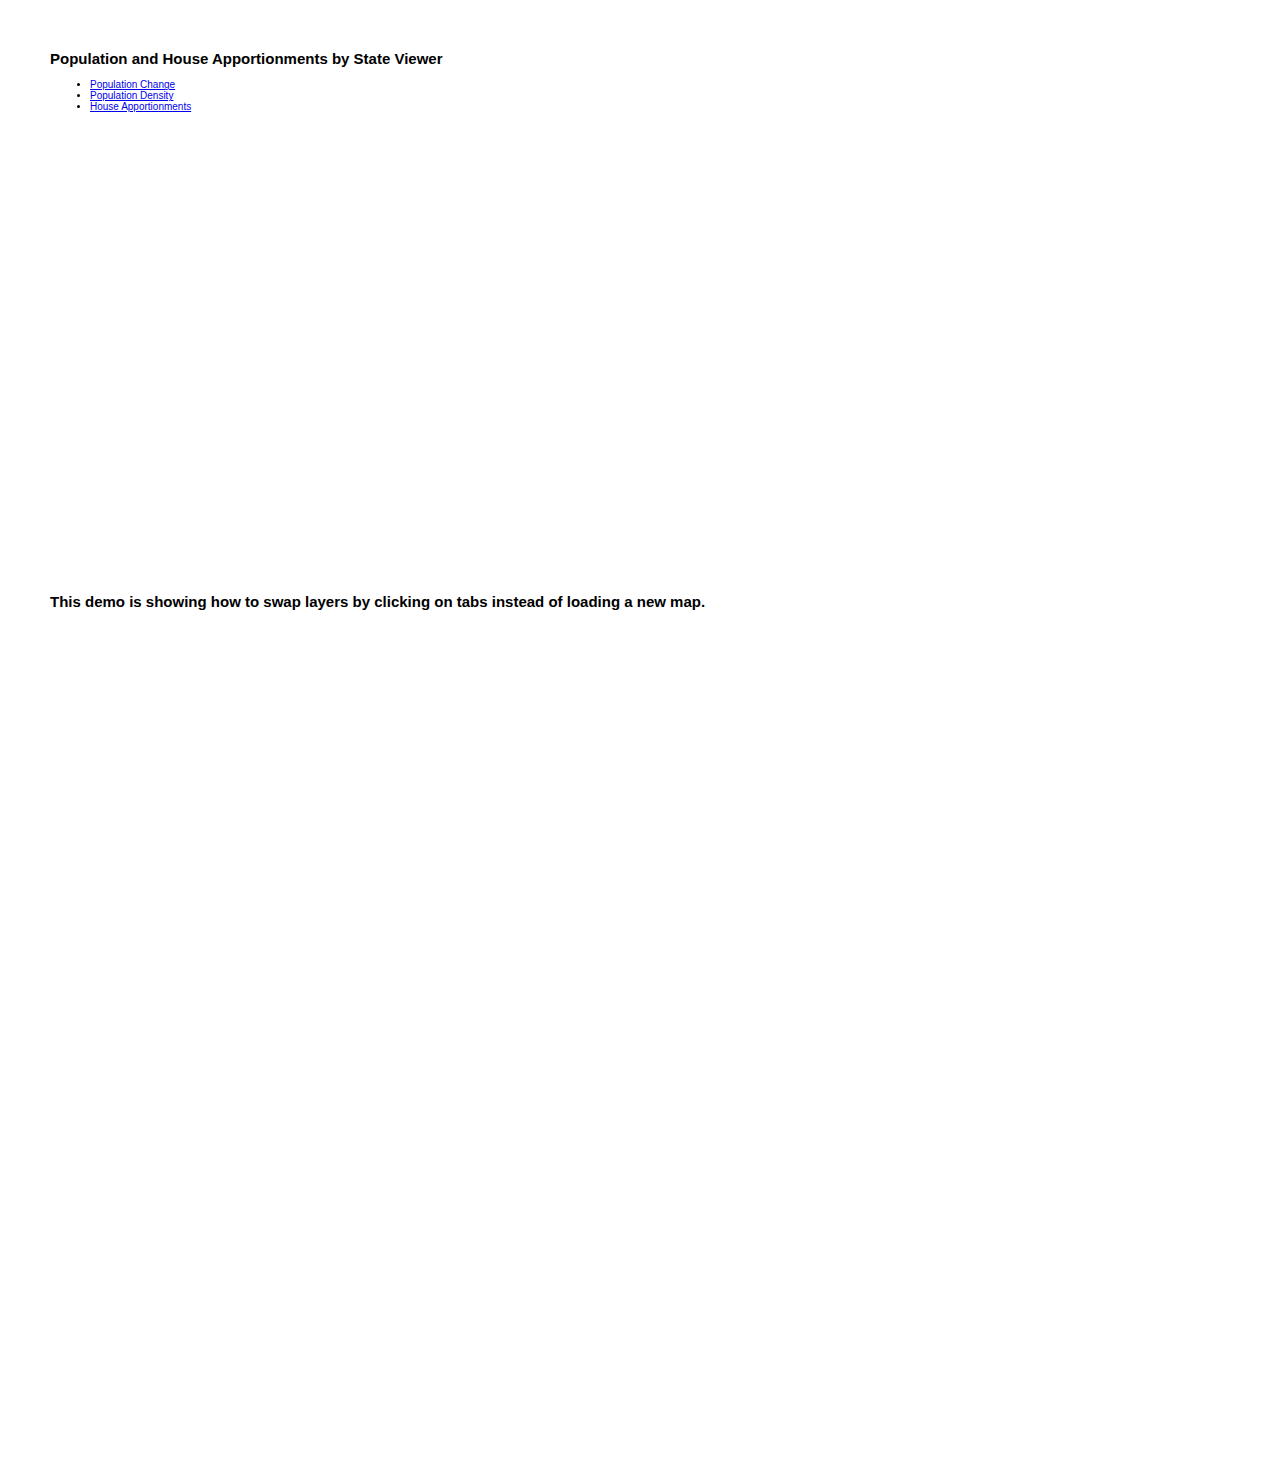
<file: index.html>
<!DOCTYPE html>
<html>
	<head>
		<meta http-equiv="Content-Type" content="text/html; charset=iso-8859-1" />
		<title>Population and House Apportionments by State Viewer</title>
		
			<script type="text/javascript" charset="utf-8" src="http://geocommons.com/javascripts/f1.api.js"></script>
		<link type="text/css" href="css/eggplant/jquery-ui-1.7.3.custom.css" rel="stylesheet" />	
		<script type="text/javascript" src="js/jquery-1.3.2.min.js"></script>
		<script type="text/javascript" src="js/jquery-ui-1.7.3.custom.min.js"></script>
		<script type="text/javascript">
			geocommons_map = new F1.Maker.Map({map_id: "47252", dom_id: "geocommons_map_0"});
			choropleth_styles = [
			{"icon": {"opacity": 0.75, "size": 1, "symbol": "propCircle", "propSize": null, "dropShadow": true, "gradSize": null, "lineStyle": "normal", "color": 14343142}, "type": "CHOROPLETH", "fill": {"opacity": 0.75, "classificationType": "St Dev", "selectedAttribute": "2010_population", "categories": 5, "range": [-0.6, 35.1357], "color": 14343142, "colors": [14343142, 11580379, 7505585, 4481915, 2966850], "classificationNumClasses": 6}},
			{"icon": {"opacity": 0.75, "size": 1, "symbol": "propCircle", "propSize": null, "dropShadow": true, "gradSize": null, "lineStyle": "normal", "color": 15725567}, "type": "CHOROPLETH", "stroke": {"alpha": 1, "weight": 1, "color": 15725567}, "fill": {"opacity": 0.75, "classificationType": "St Dev", "selectedAttribute": "2010_density", "categories": 5, "range": [-0.3, 120.5207], "color": 15725567, "classificationBreaks": [-0.3, 16.5787, 44.9301, 73.2816, 101.633, 120.6416], "colors": [15725567, 12441575, 7057110, 3244733, 545180]}},
			{"icon": {"opacity": 0.75, "size": 1, "symbol": "propCircle", "propSize": null, "dropShadow": true, "gradSize": null, "lineStyle": "normal", "color": 16704985}, "type": "CHOROPLETH", "stroke": {"alpha": 1, "weight": 1, "color": 16704985}, "fill": {"opacity": 0.75, "classificationType": "St Dev", "selectedAttribute": "2010_reps", "categories": 5, "range": [0, 43.043], "color": 16704985, "classificationBreaks": [0, 5, 14, 22, 31, 43.0861], "colors": [16704985, 16559761, 16476746, 14560550, 10817301]}},

		];	
			layer_id = [81620,81621,81619]
			$(function(){
	
				// Tabs
				$('#tabs').tabs({
					select: function(event,ui){
							geocommons_map.removeLayer(0);
							geocommons_map.addLayer({
								source: "finder:" + layer_id[ui.index],
								styles: choropleth_styles[ui.index]
							});			   
					}
					
				});
				
			
				
				//hover states on the static widgets
				$('#dialog_link, ul#icons li').hover(
					function() { $(this).addClass('ui-state-hover'); }, 
					function() { $(this).removeClass('ui-state-hover'); }
				);
				
				
			});
		</script>
		<style type="text/css">
			body{ font: 62.5% "Trebuchet MS", sans-serif; margin: 50px;}
			#dialog_link {padding: .4em 1em .4em 20px;text-decoration: none;position: relative;}
			#dialog_link span.ui-icon {margin: 0 5px 0 0;position: absolute;left: .2em;top: 50%;margin-top: -8px;}
			ul#icons {margin: 0; padding: 0;}
			ul#icons li {margin: 2px; position: relative; padding: 4px 0; cursor: pointer; float: left;  list-style: none;}
			ul#icons span.ui-icon {float: left; margin: 0 4px;}
			#geocommons_map_0 {width: 100%; height: 450px;}
			#geocommons_map_1 {width: 100%; height: 450px;}
			#geocommons_map_2 {width: 100%; height: 450px;}
			#tabs {height:490px;}
		</style>	
	</head>
	<body>
		<h2>Population and House Apportionments by State Viewer</h2>
		<div id="tabs" class="full_tabs">
			<ul>
				<li><a href="#tabs-0">Population Change</a></li>
				<li><a href="#tabs-1">Population Density</a></li>
				<li><a href="#tabs-2">House Apportionments</a></li>
			</ul>
			<div id="tabss-0"><div class="geocommons_map" id="geocommons_map_0"></div></div>
			<div id="tabs-1"><div class="geocommons_map" id="geocommons_map_1"></div></div>
			<div id="tabs-2"><div class="geocommons_map" id="geocommons_map_2"></div></div>
		</div>
		</div>
	<br/>	
	
	<h2>This demo is showing how to swap layers by clicking on tabs instead of loading a new map.</h2>
	
	

	
				
		
	
	
	</body>
</html>
</file>
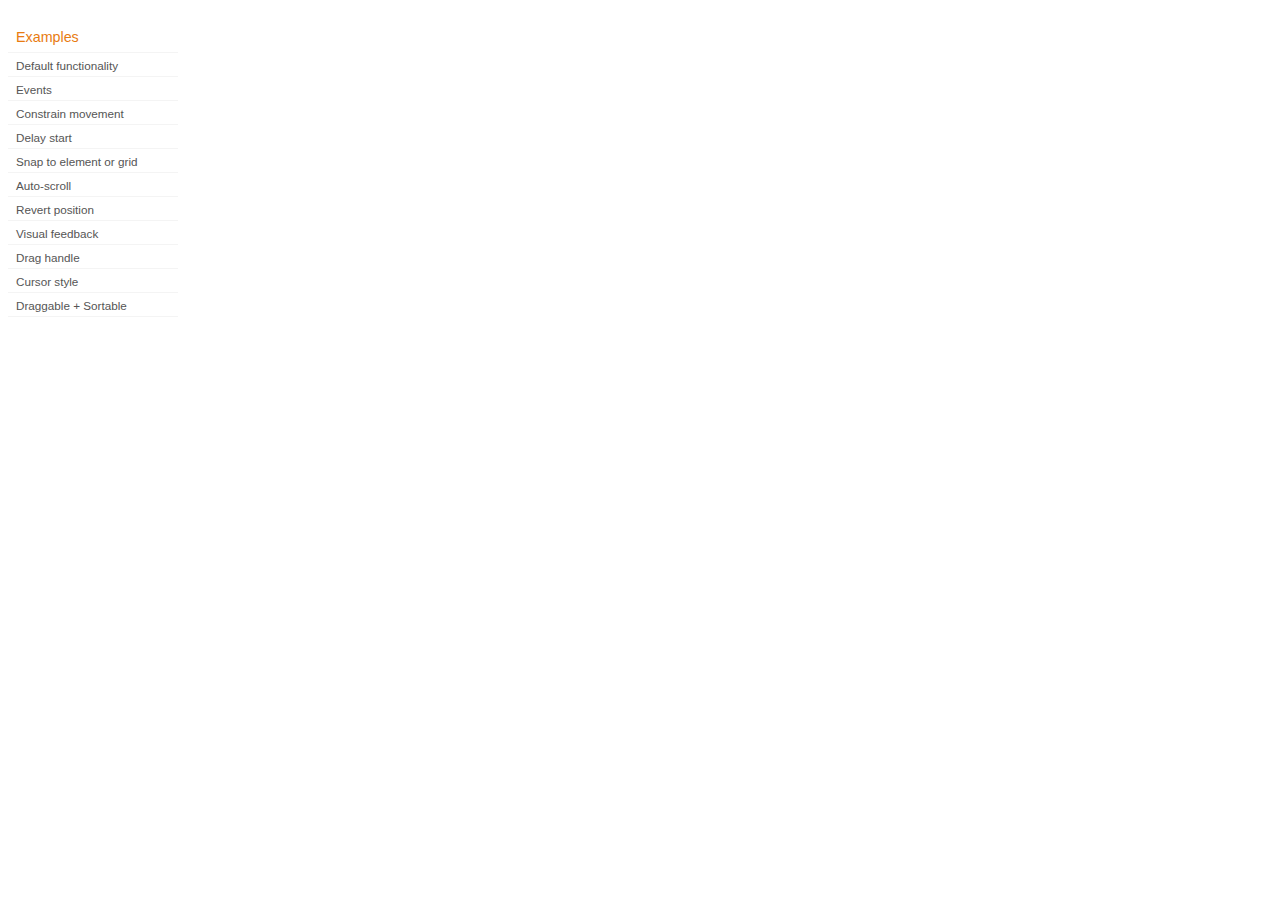
<file: development-bundle/demos/draggable/index.html>
<!doctype html>
<html lang="en">
<head>
	<title>jQuery UI Draggable Demos</title>
	<link type="text/css" href="../demos.css" rel="stylesheet" />
</head>
<body>

<div class="demos-nav">
	<h4>Examples</h4>
	<ul>
		<li class="demo-config-on"><a href="default.html">Default functionality</a></li>
		<li><a href="events.html">Events</a></li>
		<li><a href="constrain-movement.html">Constrain movement</a></li>
		<li><a href="delay-start.html">Delay start</a></li>
		<li><a href="snap-to.html">Snap to element or&#160;grid</a></li>
		<li><a href="scroll.html">Auto-scroll</a></li>
		<li><a href="revert.html">Revert position</a></li>
		<li><a href="visual-feedback.html">Visual feedback</a></li>
		<li><a href="handle.html">Drag handle</a></li>
		<li><a href="cursor-style.html">Cursor style</a></li>
		<li><a href="sortable.html">Draggable + Sortable</a></li>
	</ul>
</div>

</body>
</html>
</file>
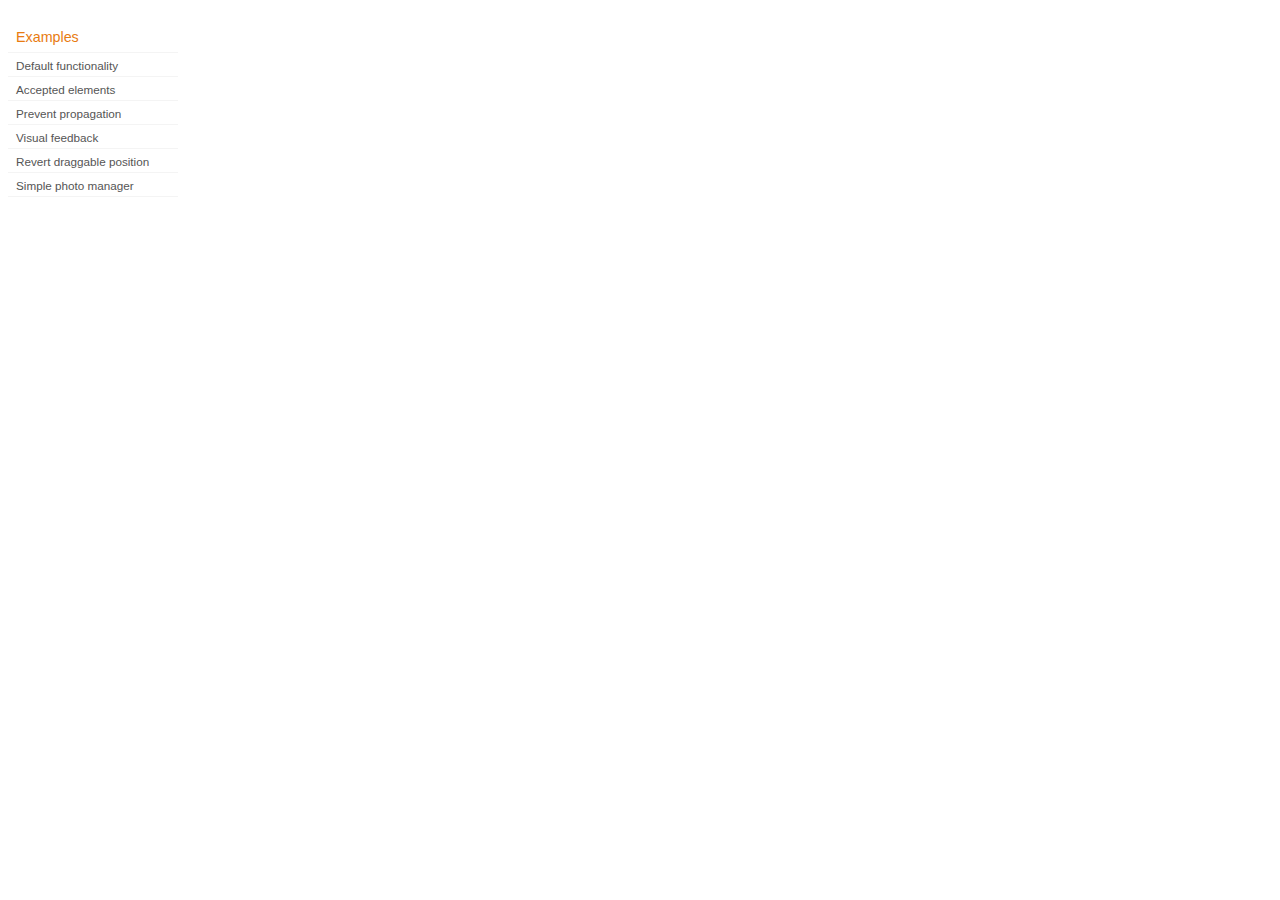
<file: development-bundle/demos/droppable/index.html>
<!doctype html>
<html lang="en">
<head>
	<title>jQuery UI Droppable Demos</title>
	<link type="text/css" href="../demos.css" rel="stylesheet" />
</head>
<body>

<div class="demos-nav">
	<h4>Examples</h4>
	<ul>
		<li class="demo-config-on"><a href="default.html">Default functionality</a></li>
		<li><a href="accepted-elements.html">Accepted elements</a></li>
		<li><a href="propagation.html">Prevent propagation</a></li>
		<li><a href="visual-feedback.html">Visual feedback</a></li>
		<li><a href="revert.html">Revert draggable position</a></li>
		<li><a href="photo-manager.html">Simple photo manager</a></li>
	</ul>
</div>

</body>
</html>
</file>
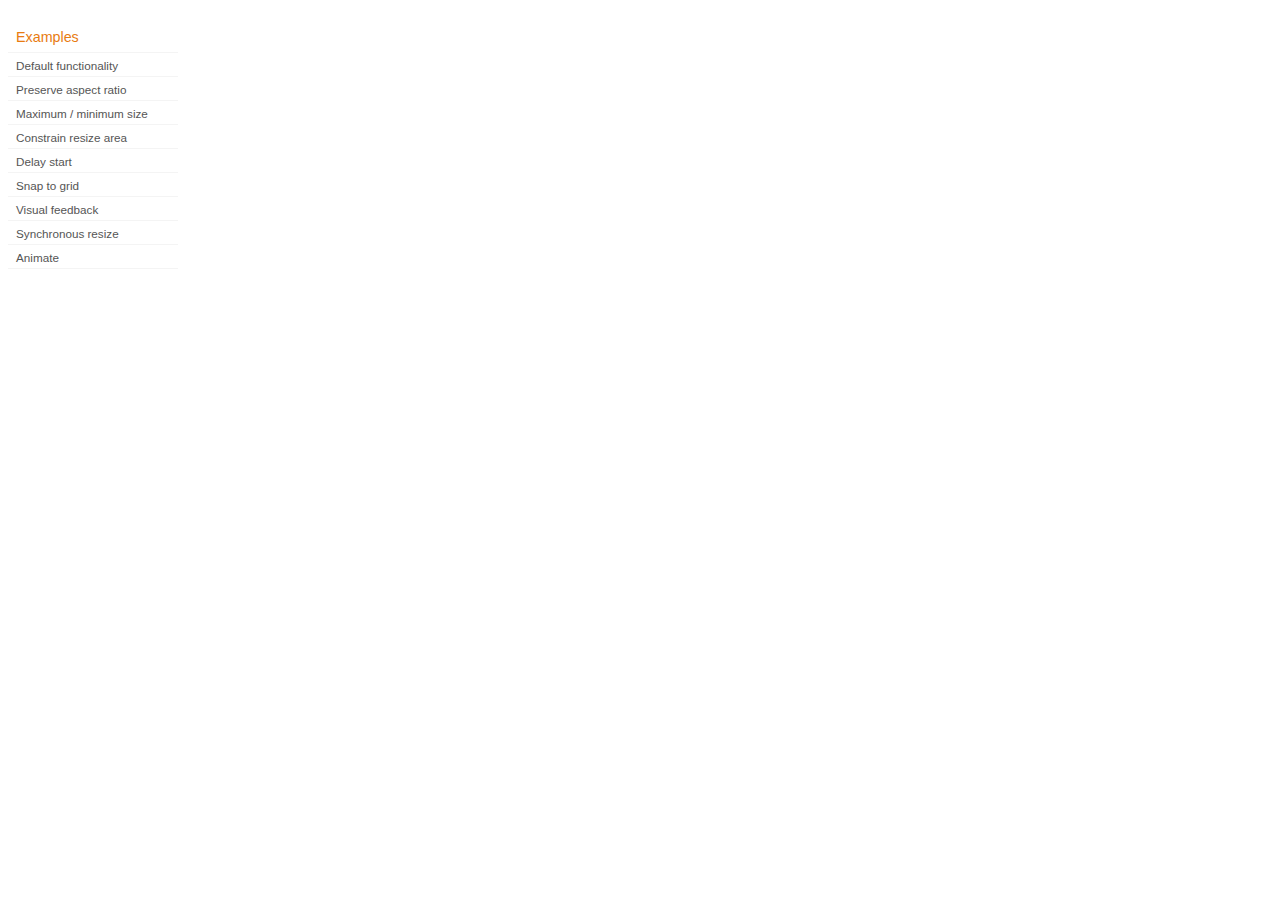
<file: development-bundle/demos/resizable/index.html>
<!doctype html>
<html lang="en">
<head>
	<title>jQuery UI Resizable Demos</title>
	<link type="text/css" href="../demos.css" rel="stylesheet" />
</head>
<body>

<div class="demos-nav">
	<h4>Examples</h4>
	<ul>
		<li class="demo-config-on"><a href="default.html">Default functionality</a></li>
		<li><a href="aspect-ratio.html">Preserve aspect ratio</a></li>
		<li><a href="max-min.html">Maximum / minimum size</a></li>
		<li><a href="constrain-area.html">Constrain resize area</a></li>
 		<li><a href="delay-start.html">Delay start</a></li>
		<li><a href="snap-to-grid.html">Snap to grid</a></li>
		<li><a href="visual-feedback.html">Visual feedback</a></li>
		<li><a href="synchronous-resize.html">Synchronous resize</a></li>
		<li><a href="animate.html">Animate</a></li>
	</ul>
</div>

</body>
</html>
</file>
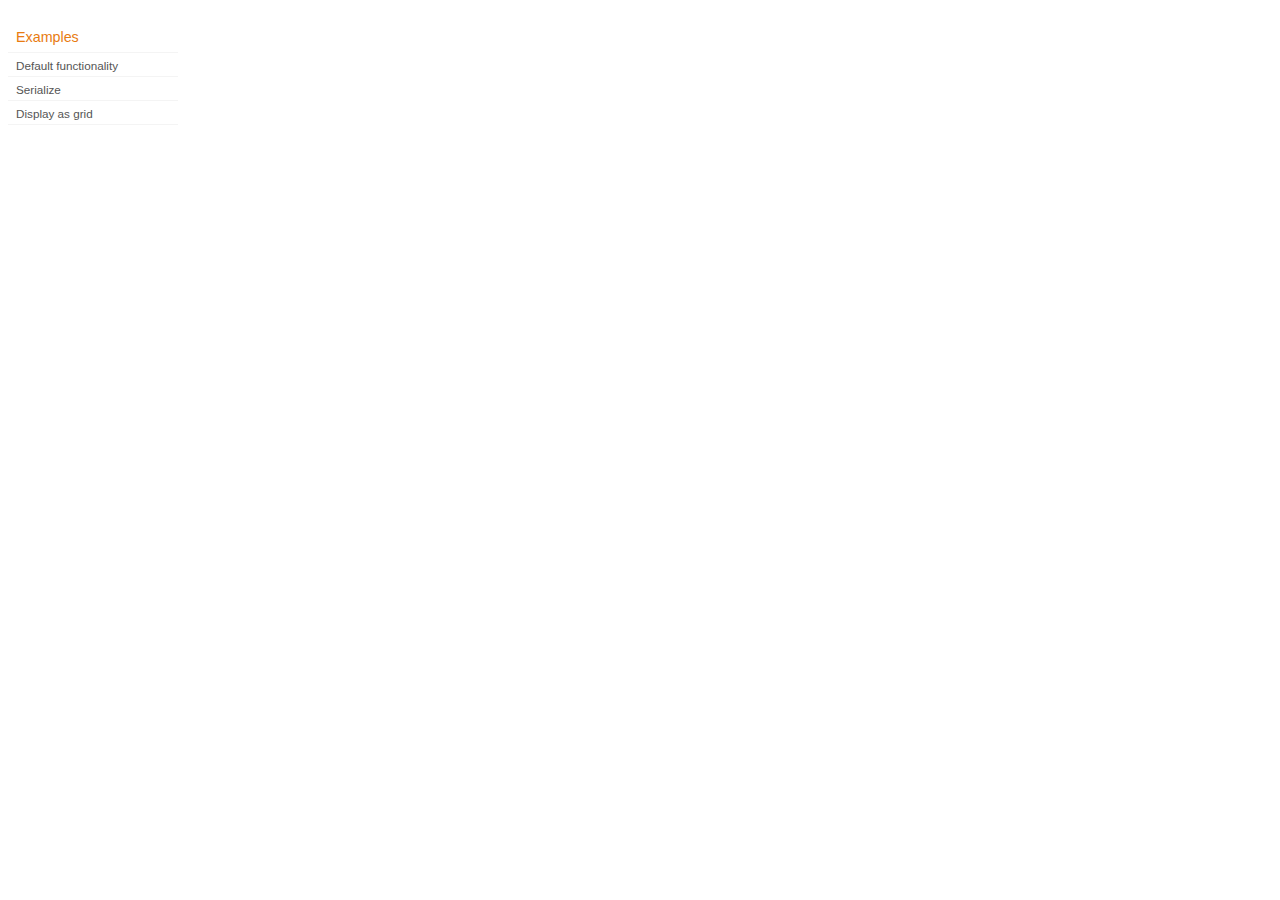
<file: development-bundle/demos/selectable/index.html>
<!doctype html>
<html lang="en">
<head>
	<title>jQuery UI Selectable Demos</title>
	<link type="text/css" href="../demos.css" rel="stylesheet" />
</head>
<body>

<div class="demos-nav">
	<h4>Examples</h4>
	<ul>
		<li class="demo-config-on"><a href="default.html">Default functionality</a></li>
		<li><a href="serialize.html">Serialize</a></li>
		<li><a href="display-grid.html">Display as grid</a></li>		
	</ul>
</div>

</body>
</html>
</file>
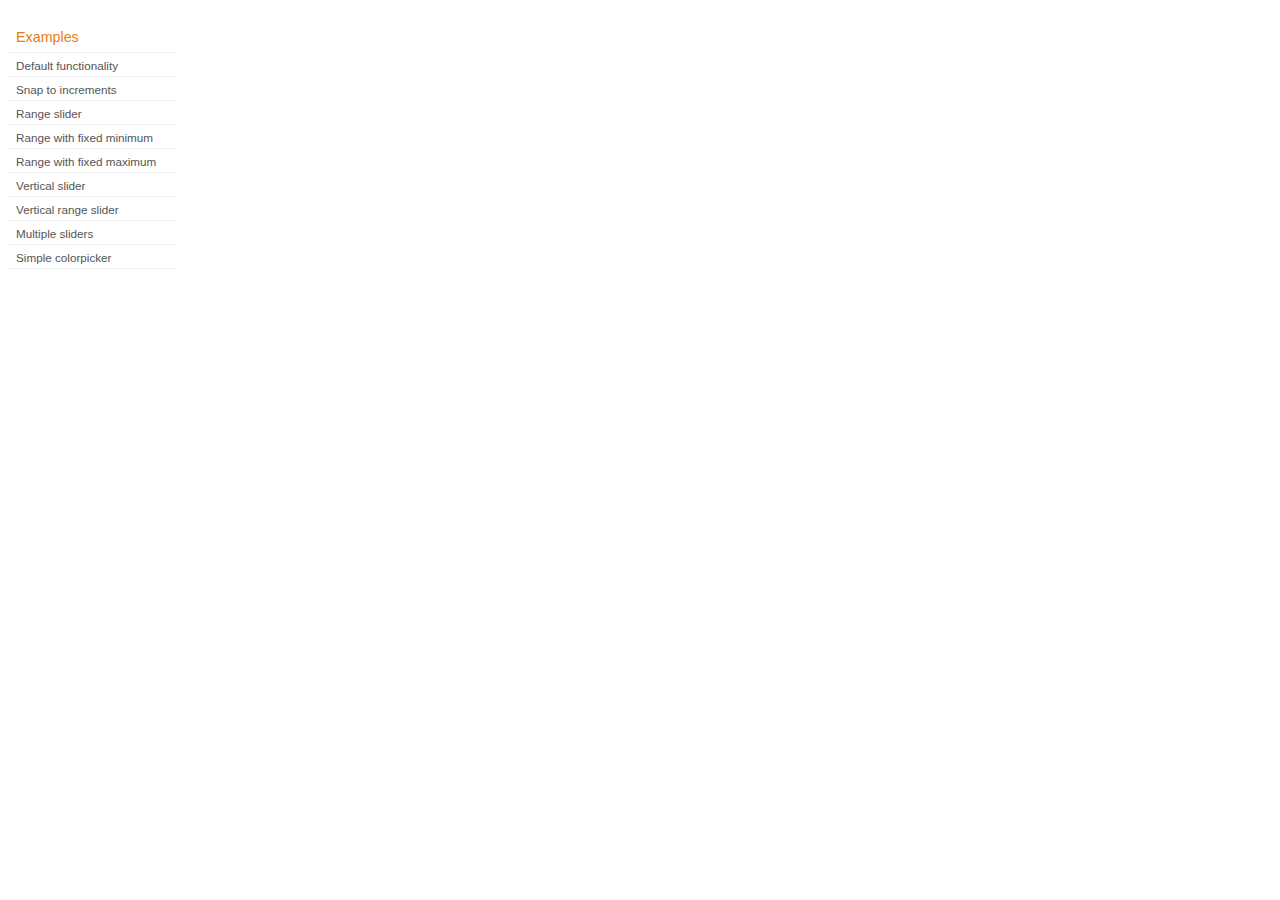
<file: development-bundle/demos/slider/index.html>
<!doctype html>
<html lang="en">
<head>
	<title>jQuery UI Slider Demos</title>
	<link type="text/css" href="../demos.css" rel="stylesheet" />
</head>
<body>

<div class="demos-nav">
	<h4>Examples</h4>
	<ul>
		<li class="demo-config-on"><a href="default.html">Default functionality</a></li>
		<li><a href="steps.html">Snap to increments</a></li>
		<li><a href="range.html">Range slider</a></li>
		<li><a href="rangemin.html">Range with fixed minimum</a></li>
		<li><a href="rangemax.html">Range with fixed maximum</a></li>
		<li><a href="slider-vertical.html">Vertical slider</a></li>
		<li><a href="range-vertical.html">Vertical range slider</a></li>
		<li><a href="multiple-vertical.html">Multiple sliders</a></li>
		<li><a href="colorpicker.html">Simple colorpicker</a></li>
	</ul>
</div>

</body>
</html>
</file>
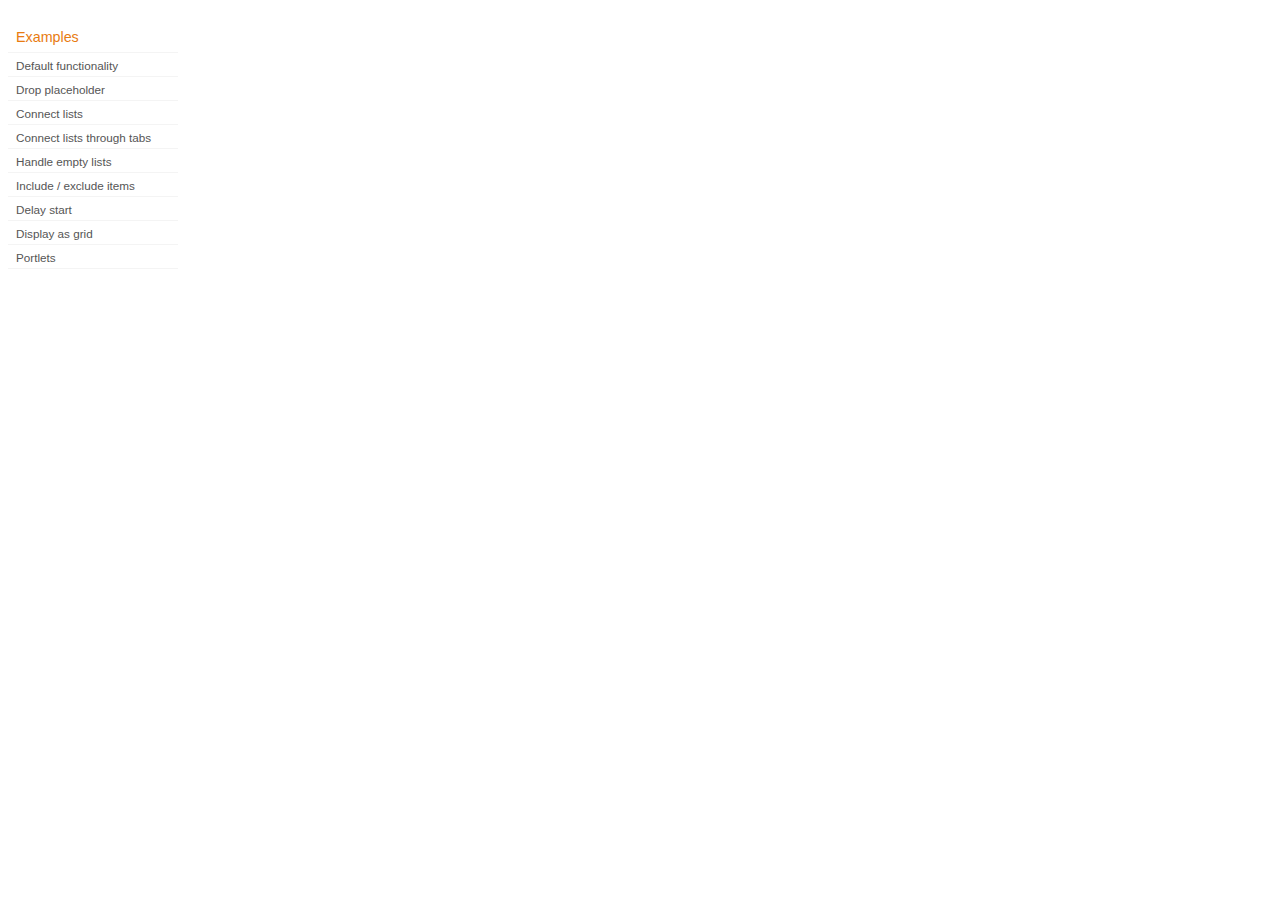
<file: development-bundle/demos/sortable/index.html>
<!doctype html>
<html lang="en">
<head>
	<title>jQuery UI Sortable Demos</title>
	<link type="text/css" href="../demos.css" rel="stylesheet" />
</head>
<body>

<div class="demos-nav">
	<h4>Examples</h4>
	<ul>
		<li class="demo-config-on"><a href="default.html">Default functionality</a></li>
		<li><a href="placeholder.html">Drop placeholder</a></li>
		<li><a href="connect-lists.html">Connect lists</a></li>
		<li><a href="connect-lists-through-tabs.html">Connect lists through tabs</a></li>
		<li><a href="empty-lists.html">Handle empty lists</a></li>
		<li><a href="items.html">Include / exclude items</a></li>
		<li><a href="delay-start.html">Delay start</a></li>
		<li><a href="display-grid.html">Display as grid</a></li>		
		<li><a href="portlets.html">Portlets</a></li>
	</ul>
</div>

</body>
</html>
</file>
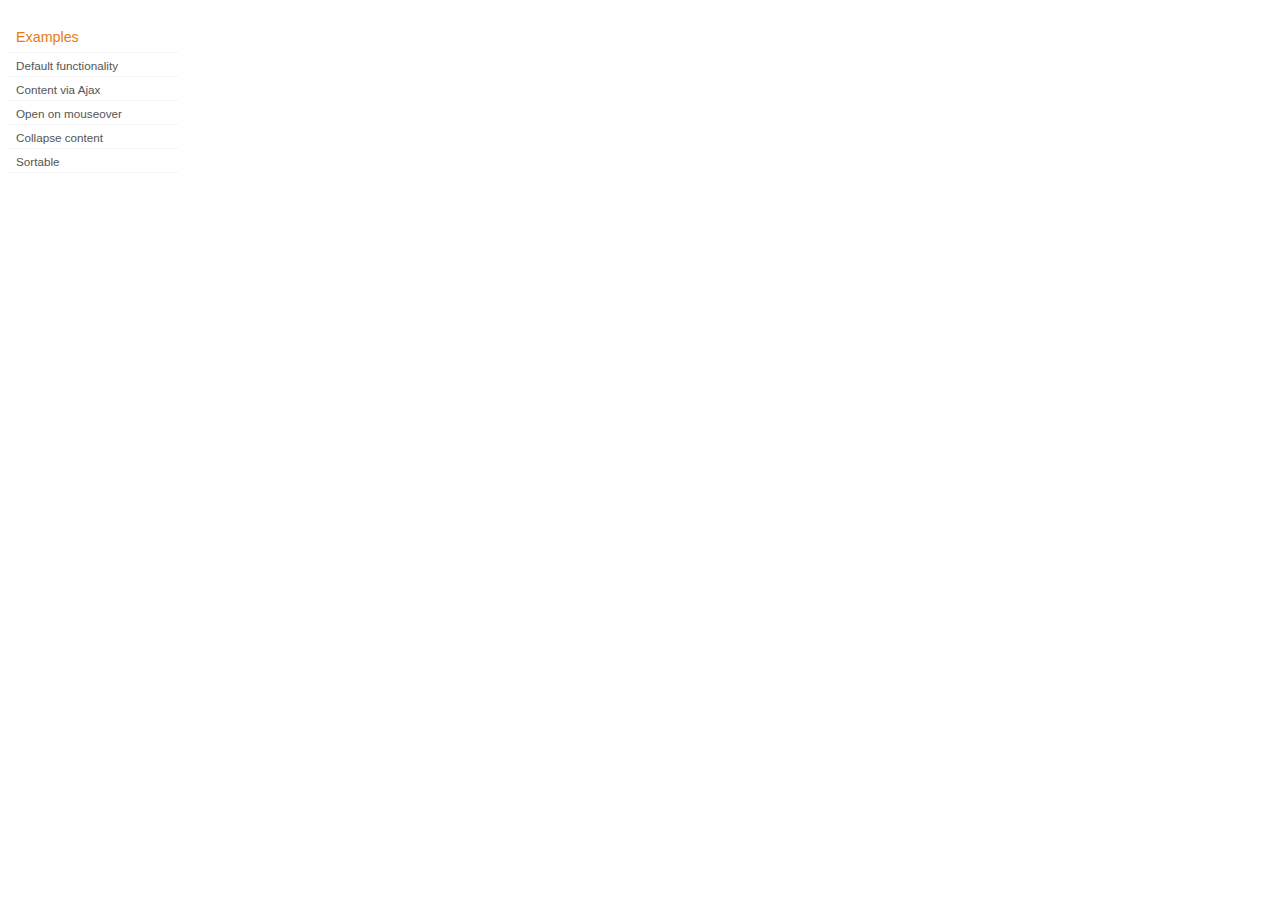
<file: development-bundle/demos/tabs/index.html>
<!doctype html>
<html lang="en">
<head>
	<title>jQuery UI Tabs Demos</title>
	<link type="text/css" href="../demos.css" rel="stylesheet" />
</head>
<body>

<div class="demos-nav">
	<h4>Examples</h4>
	<ul>
		<li class="demo-config-on"><a href="default.html">Default functionality</a></li>
		<li><a href="ajax.html">Content via Ajax</a></li>
		<li><a href="mouseover.html">Open on mouseover</a></li>
		<li><a href="collapsible.html">Collapse content</a></li>
		<li><a href="sortable.html">Sortable</a></li>
	</ul>
</div>

</body>
</html>
</file>
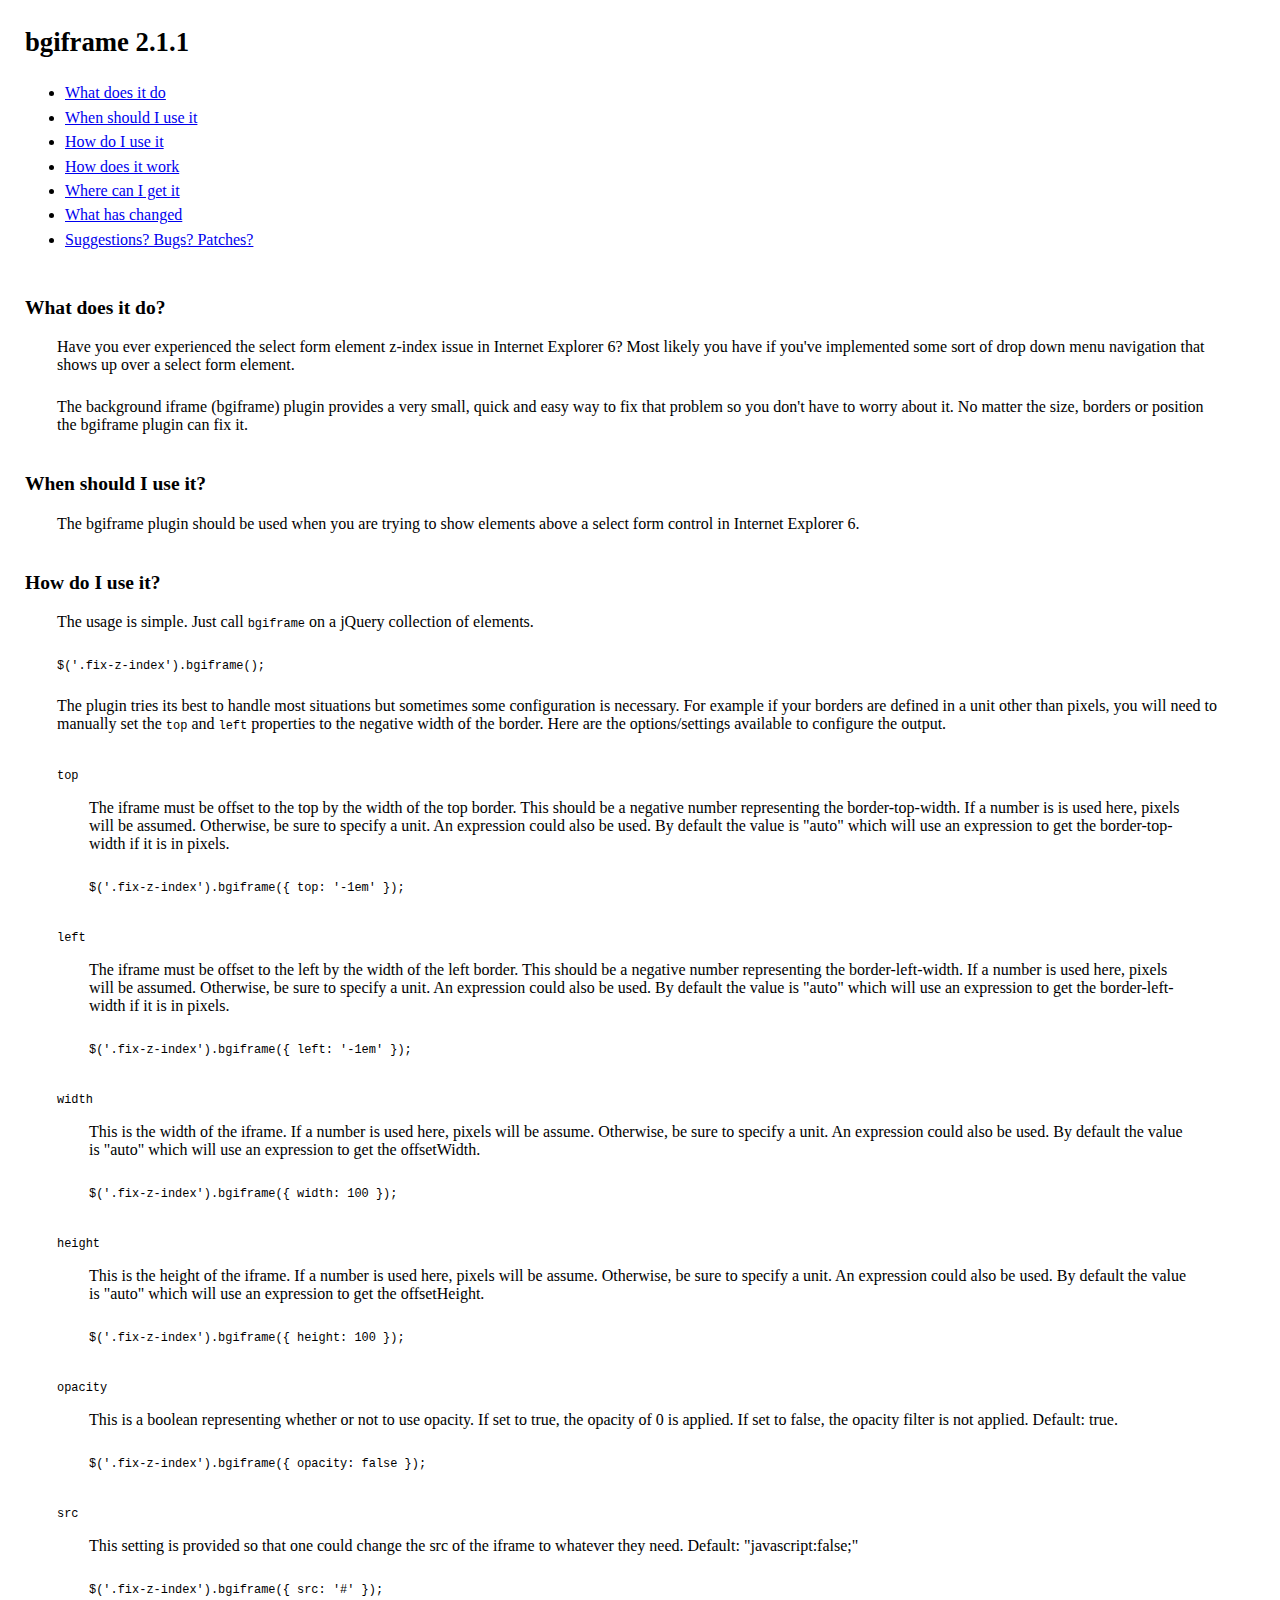
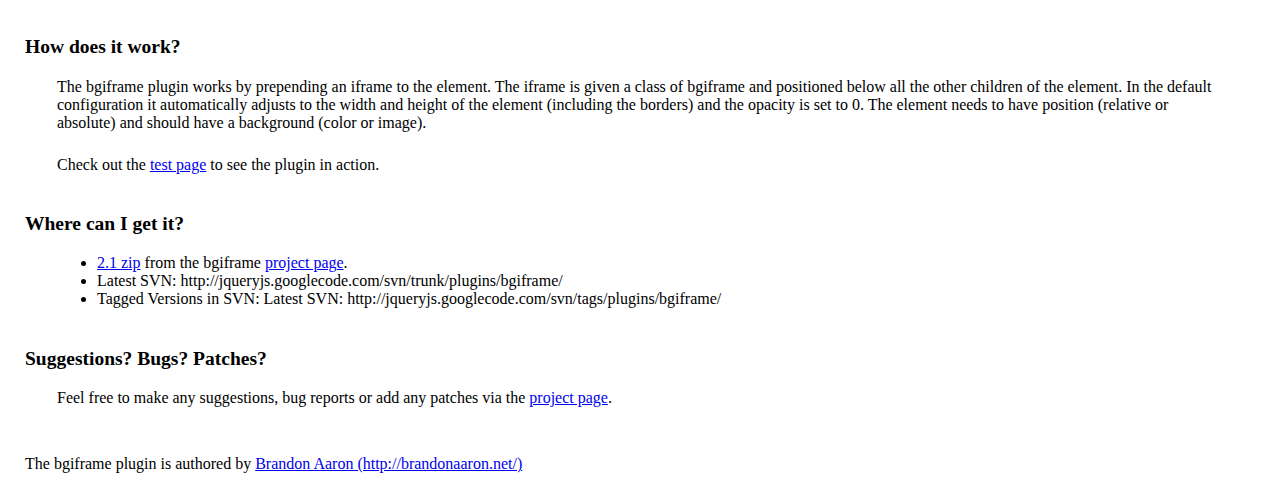
<file: development-bundle/external/bgiframe/docs/index.html>
<!DOCTYPE HTML PUBLIC "-//W3C//DTD HTML 4.01//EN"
	"http://www.w3.org/TR/html4/strict.dtd">
<html>
	<head>
		<meta http-equiv="Content-type" content="text/html; charset=utf-8">
		<title>bgiframe 2.1.1 docs</title>
		<link rel="stylesheet" type="text/css" href="http://yui.yahooapis.com/2.2.2/build/reset/reset-min.css">
		<link rel="stylesheet" type="text/css" href="http://yui.yahooapis.com/2.2.2/build/fonts/fonts-min.css">
		<style type="text/css" media="screen">
			body { margin: 25px; }
			h1 { margin: 1.0em 0; font-size: 167%; font-weight: bold; }
			#toc { margin: 0 0 3.0em; }
				#toc li { margin: 0.4em 0; font-size: 100%; }
			#qa { margin: 0 0 3.0em; }
				#qa dt.question { margin: 2.0em 0 1.0em; font-size: 122%; font-weight: bold; }
				#qa dd.answer { margin: 0 2.0em; }
					#qa dd.answer p { margin: 0 0 1.5em; }
					#qa dd.answer code { font-size: 92%; }
					
					#qa dd.answer #options dt { margin: 2.0em 0 1.0em;  }
					#qa dd.answer #options dd { margin: 0 2.0em; }
					
		</style>
	</head>
	<body>
		<div id="wrapper">
			<div id="container">
				<h1>bgiframe 2.1.1</h1>
				<ul id="toc">
					<li><a href="#what_does_it_do">What does it do</a></li>
					<li><a href="#when_should_i_use_it">When should I use it</a></li>
					<li><a href="#how_do_i_use_it">How do I use it</a></li>
					<li><a href="#how_does_it_work">How does it work</a></li>
					<li><a href="#where_can_i_get_it">Where can I get it</a></li>
					<li><a href="#what_has_changed">What has changed</a></li>
					<li><a href="#suggestions_bugs_patches">Suggestions? Bugs? Patches?</a></li>
				</ul>
				<dl id="qa">
					<dt id="what_does_it_do" class="question">What does it do?</dt>
					<dd class="answer">
						<p>Have you ever experienced the select form element z-index issue in Internet Explorer 6? Most likely you have if you've implemented some sort of drop down menu navigation that shows up over a select form element.</p>
						<p>The background iframe (bgiframe) plugin provides a very small, quick and easy way to fix that problem so you don't have to worry about it. No matter the size, borders or position the bgiframe plugin can fix it.</p>
					</dd>
					
					<dt id="when_should_i_use_it" class="question">When should I use it?</dt>
					<dd class="answer">
						<p>The bgiframe plugin should be used when you are trying to show elements above a select form control in Internet Explorer 6.</p>
					</dd>
					
					<dt id="how_do_i_use_it" class="question">How do I use it?</dt>
					<dd class="answer">
						<p>The usage is simple. Just call <code>bgiframe</code> on a jQuery collection of elements.</p>
						<p><code>$('.fix-z-index').bgiframe();</code></p>
						<p>The plugin tries its best to handle most situations but sometimes some configuration is necessary. For example if your borders are defined in a unit other than pixels, you will need to manually set the <code>top</code> and <code>left</code> properties to the negative width of the border. Here are the options/settings available to configure the output.</p>
						<dl id="options">
							<dt><code>top</code></dt>
							<dd>
								<p>The iframe must be offset to the top by the width of the top border. This should be a negative number representing the border-top-width. If a number is is used here, pixels will be assumed. Otherwise, be sure to specify a unit. An expression could also be used. By default the value is "auto" which will use an expression to get the border-top-width if it is in pixels.</p>
								<p><code>$('.fix-z-index').bgiframe({ top: '-1em' });</code></p>
							</dd>
							<dt><code>left</code></dt>
							<dd>
								<p>The iframe must be offset to the left by the width of the left border. This should be a negative number representing the border-left-width. If a number is used here, pixels will be assumed. Otherwise, be sure to specify a unit. An expression could also be used. By default the value is "auto" which will use an expression to get the border-left-width if it is in pixels.</p>
								<p><code>$('.fix-z-index').bgiframe({ left: '-1em' });</code></p>
							</dd>
							<dt><code>width</code></dt>
							<dd>
								<p>This is the width of the iframe. If a number is used here, pixels will be assume. Otherwise, be sure to specify a unit. An expression could also be used. By default the value is "auto" which will use an expression to get the offsetWidth.</p>
								<p><code>$('.fix-z-index').bgiframe({ width: 100 });</code></p>
							</dd>
							<dt><code>height</code></dt>
							<dd>
								<p>This is the height of the iframe. If a number is used here, pixels will be assume. Otherwise, be sure to specify a unit. An expression could also be used. By default the value is "auto" which will use an expression to get the offsetHeight.</p>
								<p><code>$('.fix-z-index').bgiframe({ height: 100 });</code></p>
							</dd>
							<dt><code>opacity</code></dt>
							<dd>
								<p>This is a boolean representing whether or not to use opacity. If set to true, the opacity of 0 is applied. If set to false, the opacity filter is not applied. Default: true.</p>
								<p><code>$('.fix-z-index').bgiframe({ opacity: false });</code></p>
							</dd>
							<dt><code>src</code></dt>
							<dd>
								<p>This setting is provided so that one could change the src of the iframe to whatever they need. Default: "javascript:false;"</p>
								<p><code>$('.fix-z-index').bgiframe({ src: '#' });</code></p>
							</dd>
						</dl>
					</dd>

					<dt id="how_does_it_work" class="question">How does it work?</dt>
					<dd class="answer">
						<p>The bgiframe plugin works by prepending an iframe to the element. The iframe is given a class of bgiframe and positioned below all the other children of the element. In the default configuration it automatically adjusts to the width and height of the element (including the borders) and the opacity is set to 0. The element needs to have position (relative or absolute) and should have a background (color or image).</p>
						<p>Check out the <a href="http://brandonaaron.net/jquery/plugins/bgiframe/test/">test page</a> to see the plugin in action.</p>
					</dd>

					<dt id="where_can_i_get_it" class="question">Where can I get it?</dt>
					<dd class="answer">
						<ul>
							<li><a href="http://jquery.com/plugins/files/bgiframe-2.1.zip">2.1 zip</a> from the bgiframe <a href="http://jquery.com/plugins/project/bgiframe">project page</a>.</li>
							<li>Latest SVN: http://jqueryjs.googlecode.com/svn/trunk/plugins/bgiframe/</li>
							<li>Tagged Versions in SVN: Latest SVN: http://jqueryjs.googlecode.com/svn/tags/plugins/bgiframe/</li>
						</ul>
					</dd>
					
					<dt id="suggestions_bugs_patches" class="question">Suggestions? Bugs? Patches?</dt>
					<dd class="answer">
						<p>Feel free to make any suggestions, bug reports or add any patches via the <a href="http://jquery.com/plugins/project/bgiframe">project page</a>.</p>
					</dd>
				</dl>
				<p>The bgiframe plugin is authored by <a href="http://blog.brandonaaron.net/">Brandon Aaron (http://brandonaaron.net/)</a></p>
			</div>
		</div>
	</body>
</html>
</file>
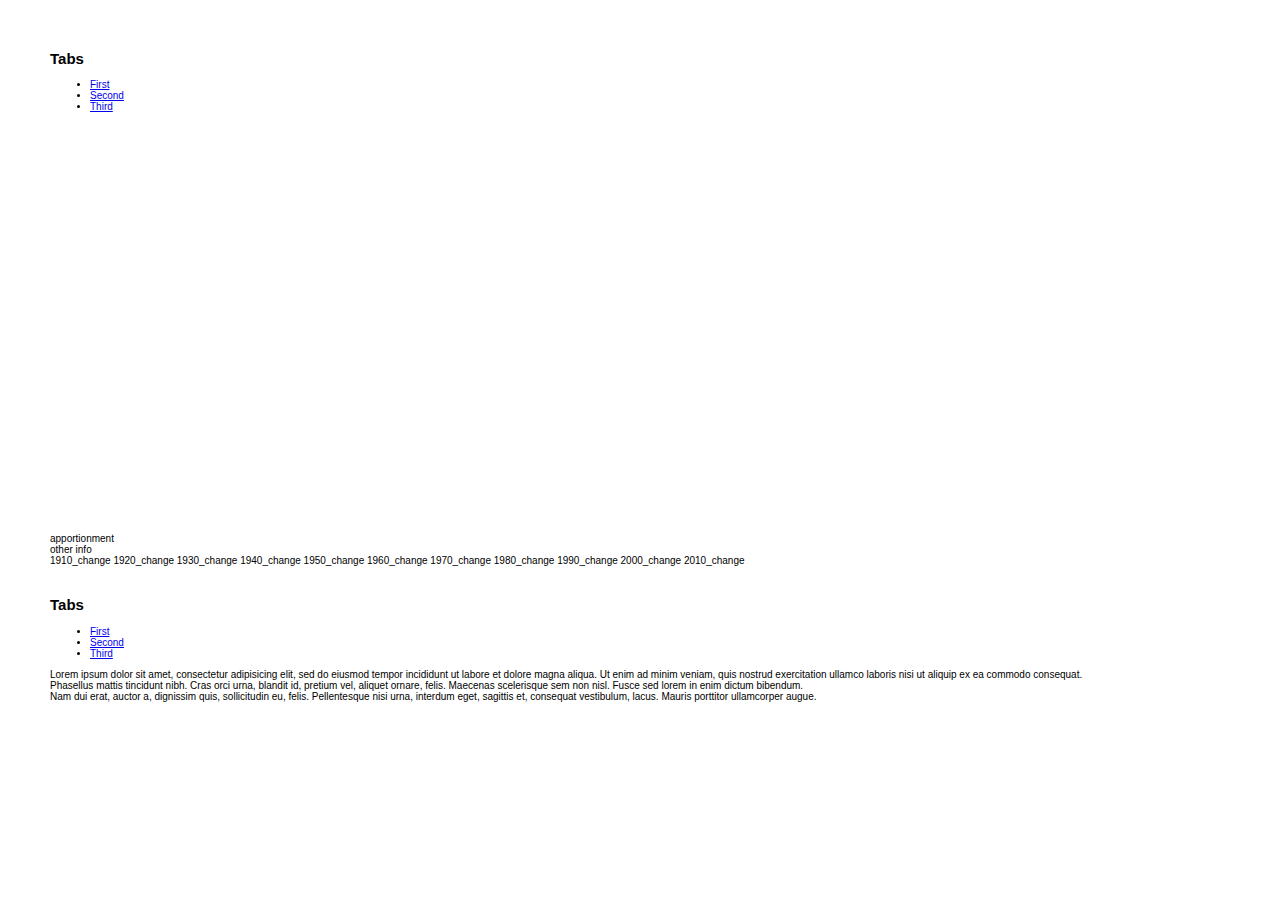
<file: viewer.html>
<html>
<title>State Census Data 1910-2010</title>
<link type="text/css" href="css/eggplant/jquery-ui-1.7.3.custom.css" rel="stylesheet" />	
<style>#maker_map_42641 {width: 100%; height: 400px;}</style>
		<script type="text/javascript" src="js/jquery-1.3.2.min.js"></script>
		<script type="text/javascript" src="js/jquery-ui-1.7.3.custom.min.js"></script>
		<script type="text/javascript" charset="utf-8" src="http://geocommons.com/javascripts/f1.api.js"></script>
		<script type="text/javascript">
		maker_map_42641 = new F1.Maker.Map({map_id: "42641", dom_id: "maker_map_42641"});
			$(function(){
	
				// Tabs
				$('#tabs').tabs();
				
				// Slider
				$('#slider').slider({
					range: true,
					values: [17, 67]
				});
				
				//hover states on the static widgets
				$('#dialog_link, ul#icons li').hover(
					function() { $(this).addClass('ui-state-hover'); }, 
					function() { $(this).removeClass('ui-state-hover'); }
				);
				
			});
		</script>
			<style type="text/css">
			/*demo page css*/
			body{ font: 62.5% "Trebuchet MS", sans-serif; margin: 50px;}
			.demoHeaders { margin-top: 2em; }
			#dialog_link {padding: .4em 1em .4em 20px;text-decoration: none;position: relative;}
			#dialog_link span.ui-icon {margin: 0 5px 0 0;position: absolute;left: .2em;top: 50%;margin-top: -8px;}
			ul#icons {margin: 0; padding: 0;}
			ul#icons li {margin: 2px; position: relative; padding: 4px 0; cursor: pointer; float: left;  list-style: none;}
			ul#icons span.ui-icon {float: left; margin: 0 4px;}
		</style>
<body>
<h2 class="demoHeaders">Tabs</h2>
<div id="tabs">
			<ul>
				<li><a href="#tabs-1">First</a></li>
				<li><a href="#tabs-2">Second</a></li>
				<li><a href="#tabs-3">Third</a></li>
			</ul>
			<div id="tabs-1">

<div class="geocommons_map" id="maker_map_42641"></div><br/>

</div>
		<div id="tabs-2">apportionment</div>
			<div id="tabs-3">other info</div>
</div>
</div>
1910_change
1920_change
1930_change
1940_change
1950_change
1960_change
1970_change
1980_change
1990_change
2000_change
2010_change
<!-- Tabs -->
		<h2 class="demoHeaders">Tabs</h2>
		<div id="tabs">
			<ul>
				<li><a href="#tabs-1">First</a></li>
				<li><a href="#tabs-2">Second</a></li>
				<li><a href="#tabs-3">Third</a></li>
			</ul>
			<div id="tabs-1">Lorem ipsum dolor sit amet, consectetur adipisicing elit, sed do eiusmod tempor incididunt ut labore et dolore magna aliqua. Ut enim ad minim veniam, quis nostrud exercitation ullamco laboris nisi ut aliquip ex ea commodo consequat.</div>
			<div id="tabs-2">Phasellus mattis tincidunt nibh. Cras orci urna, blandit id, pretium vel, aliquet ornare, felis. Maecenas scelerisque sem non nisl. Fusce sed lorem in enim dictum bibendum.</div>
			<div id="tabs-3">Nam dui erat, auctor a, dignissim quis, sollicitudin eu, felis. Pellentesque nisi urna, interdum eget, sagittis et, consequat vestibulum, lacus. Mauris porttitor ullamcorper augue.</div>
		</div>
</body>
</html>
</file>
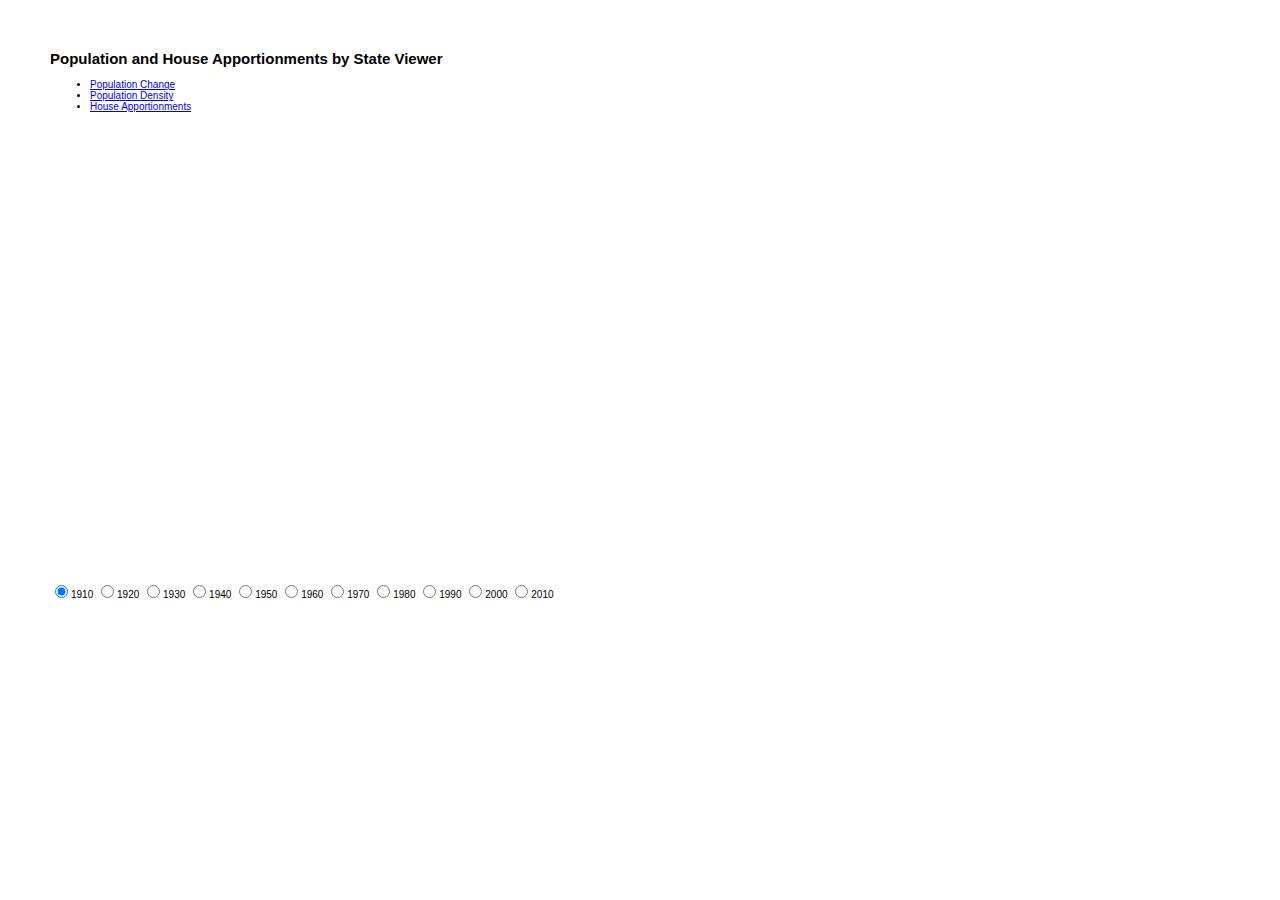
<file: viewer_styled.html>
<!DOCTYPE html>
<html>
<head>
  <meta http-equiv="Content-Type" content="text/html; charset=iso-8859-1" />
  <title>Population and House Apportionments by State Viewer</title>

  <script type="text/javascript" charset="utf-8" src="http://geocommons.com/javascripts/f1.api.js"></script>
  <link type="text/css" href="css/eggplant/jquery-ui-1.7.3.custom.css" rel="stylesheet" />	
  <script type="text/javascript" src="js/jquery-1.3.2.min.js"></script>
  <script type="text/javascript" src="js/jquery-ui-1.7.3.custom.min.js"></script>

  <style type="text/css">
  body{ font: 62.5% "Trebuchet MS", sans-serif; margin: 50px;}
  .demoHeaders { margin-top: 2em; }
  #dialog_link {padding: .4em 1em .4em 20px;text-decoration: none;position: relative;}
  #dialog_link span.ui-icon {margin: 0 5px 0 0;position: absolute;left: .2em;top: 50%;margin-top: -8px;}
  ul#icons {margin: 0; padding: 0;}
  ul#icons li {margin: 2px; position: relative; padding: 4px 0; cursor: pointer; float: left;  list-style: none;}
  ul#icons span.ui-icon {float: left; margin: 0 4px;}
  #geocommons_map_81621 {width: 100%; height: 450px;}
  </style>	
</head>
<body>
  <h2>Population and House Apportionments by State Viewer</h2>
  <div id="tabs">
    <ul>
      <li><a href="#81621">Population Change</a></li>
      <li><a href="#81620">Population Density</a></li>
      <li><a href="#81619">House Apportionments</a></li>
    </ul>
    <div id="tabs-81621"><div class="geocommons_map" id="geocommons_map_81621"></div></div>
    <div id="81620"><div class="geocommons_map" id="geocommons_map_81620"></div></div>
    <div id="81619"><div class="geocommons_map" id="geocommons_map_81619"></div></div>
  </div>

  <form style="margin-top: 1em;">
    <div id="radioset">
      <input type="radio" id="1910" name="radio" checked="checked" /><label for="1910">1910</label>
      <input type="radio" id="1920" name="radio"  /><label for="1920">1920</label>
      <input type="radio" id="1930" name="radio" /><label for="1930">1930</label>
      <input type="radio" id="1940" name="radio"  /><label for="1940">1940</label>
      <input type="radio" id="1950" name="radio" /><label for="1950">1950</label>
      <input type="radio" id="1960" name="radio"  /><label for="1960">1960</label>
      <input type="radio" id="1970" name="radio" /><label for="1970">1970</label>
      <input type="radio" id="1980" name="radio"  /><label for="1980">1980</label>
      <input type="radio" id="1990" name="radio" /><label for="1990">1990</label>
      <input type="radio" id="2000" name="radio"  /><label for="2000">2000</label>
      <input type="radio" id="2010" name="radio" /><label for="2010">2010</label>
    </div>
  </form>



  <script type="text/javascript">
  geocommons_map = new F1.Maker.Map({map_id: "42641", dom_id: "geocommons_map_81621"});
  choropleth_styles = [
  {"icon": {"opacity": 0.75, "size": 1, "symbol": "propCircle", "dropShadow": true, "gradSize": null, "propSize": null, "lineStyle": "normal", "color": 14343142}, "type": "CHOROPLETH", "stroke": {"alpha": 1, "weight": 1, "color": 14343142}, "fill": {"opacity": 0.75, "classificationType": "St Dev", "selectedAttribute": "1910_change", "categories": 5, "range": [-0.3, 120.5207], "color": 14343142, "classificationBreaks": [-0.3, 22.0138, 41.2739, 73.2816, 97.9957, 120.6416], "colors": [14343142, 11580379, 7505585, 4481915, 2966850], "classificationNumClasses": 6}},
  {"icon": {"opacity": 0.75, "size": 1, "symbol": "propCircle", "propSize": null, "dropShadow": true, "gradSize": null, "lineStyle": "normal", "color": 15725567}, "type": "CHOROPLETH", "stroke": {"alpha": 1, "weight": 1, "color": 15725567}, "fill": {"opacity": 0.75, "classificationType": "St Dev", "selectedAttribute": "1910_change", "categories": 5, "range": [-0.3, 120.5207], "color": 15725567, "classificationBreaks": [-0.3, 16.5787, 44.9301, 73.2816, 101.633, 120.6416], "colors": [15725567, 12441575, 7057110, 3244733, 545180], "classificationNumClasses": 6}},
  {"icon": {"opacity": 0.75, "size": 1, "symbol": "propCircle", "propSize": null, "dropShadow": true, "gradSize": null, "lineStyle": "normal", "color": 16704985}, "type": "CHOROPLETH", "stroke": {"alpha": 1, "weight": 1, "color": 16704985}, "fill": {"opacity": 0.75, "classificationType": "St Dev", "selectedAttribute": "1910_reps", "categories": 5, "range": [0, 43.043], "color": 16704985, "classificationBreaks": [0, 5, 14, 22, 31, 43.0861], "colors": [16704985, 16559761, 16476746, 14560550, 10817301], "classificationNumClasses": 6}}

  ];	

  $(function(){

    // Tabs
    $('#tabs').tabs({
      select: function(event,ui){
        geocommons_map.removeLayer(0);
        geocommons_map.addLayer({
          source: "finder:" + ui.panel.id,
          styles: choropleth_styles[ui.index]
        });			   
      }

    });

    // Slider
    $('#slider').slider({
      range: true,
      values: [17, 67]
    });

    //hover states on the static widgets
    $('#dialog_link, ul#icons li').hover(
      function() { $(this).addClass('ui-state-hover'); }, 
      function() { $(this).removeClass('ui-state-hover'); }
    );

  });
  </script>

</body>
</html>
</file>
<file: development-bundle/demos/demos.css>
body {
	font-size: 62.5%;
}

table {
	font-size: 1em;
}

/* Site
   -------------------------------- */

body {
	font-family: "Trebuchet MS", "Helvetica", "Arial",  "Verdana", "sans-serif";
}

/* Layout
   -------------------------------- */

.layout-grid {
	width: 960px;
}

.layout-grid td {
	vertical-align: top;
}

.layout-grid td.left-nav {
	width: 140px;
}

.layout-grid td.normal {
	border-left: 1px solid #eee;
	padding: 20px 24px;
	font-family: "Trebuchet MS", "Helvetica", "Arial",  "Verdana", "sans-serif";
}

.layout-grid td.demos {
	background: url('/images/demos_bg.jpg') no-repeat;
	height: 337px;
	overflow: hidden;
}

/* Normal
   -------------------------------- */

.normal h3,
.normal h4 {
	margin: 0;
	font-weight: normal;
}

.normal h3 {
	padding: 0 0 9px;
	font-size: 1.8em;
}

.normal h4 {
	padding-bottom: 21px;
	border-bottom: 1px dashed #999;
	font-size: 1.2em;
	font-weight: bold;
}

.normal p {
	font-size: 1.2em;
}

/* Demos */

.demos-nav, .demos-nav dt, .demos-nav dd, .demos-nav ul, .demos-nav li {
	margin: 0;
	padding: 0
}

.demos-nav {
	float: left;
	width: 170px;
	font-size: 1.3em;
}

.demos-nav dt,
.demos-nav h4 {
	margin: 0;
	padding: 0;
	font: normal 1.1em "Trebuchet MS", "Helvetica", "Arial",  "Verdana", "sans-serif";
	color: #e87b10;
}

.demos-nav dt,
.demos-nav h4 {
	margin-top: 1.5em;
	margin-bottom: 0;
	padding-left: 8px;
	padding-bottom:5px;
	line-height: 1.2em;
	border-bottom: 1px solid #F4F4F4;
}

.demos-nav dd a,
.demos-nav li a {
	border-bottom: 1px solid #F4F4F4;
	display:block;
	padding: 4px 3px 4px 8px;
	font-size: 90%;
	text-decoration: none;
	color: #555 ;
	margin:2px 0;
	height:13px;
}

.demos-nav dd a:hover,
.demos-nav dd a:focus,
.demos-nav dd a:hover,
.demos-nav dd a:focus {
	background: #f3f3f3;
	color:#000;
	-moz-border-radius: 5px; -webkit-border-radius: 5px;
}
 .demos-nav dd a.selected {
	background: #555;
	color:#ffffff;
	-moz-border-radius: 5px; -webkit-border-radius: 5px;
}


/* new styles for demo pages, added by Filament 12.29.08
eventually we should convert the font sizes to ems -- using px for now to minimize style conflicts
*/

.normal h3.demo-header { font-size:32px; padding:0 0 5px; border-bottom:1px solid #eee; text-transform: capitalize; }
.normal h4.demo-subheader { font-size:10px; text-transform: uppercase; color:#999; padding:8px 0 3px; border:0; margin:0; }
.normal a:link,
.normal a:visited { color:#1b75bb; text-decoration:none; }
.normal a:hover,
.normal a:active { color:#0b559b; }

#demo-config { padding:20px 0 0; }

#demo-frame { float:left; width:540px; height:380px; border:1px solid #ddd; overflow: auto; position: relative; }
#demo-frame h3, #demo-frame h4 { padding: 0; font-weight: bold; font-size: 1em; }

#demo-config-menu { float:right; width:180px;  }
#demo-config-menu h4 { font-size:13px; color:#666; font-weight:normal; border:0; padding-left:18px; }

#demo-config-menu ul { list-style: none; padding: 0; margin: 0; }

#demo-config-menu li { font-size:12px; padding:0 0 0 10px; margin:3px 0; zoom: 1; }

#demo-config-menu li a:link,
#demo-config-menu li a:visited { display:block; padding:1px 8px 4px; border-bottom:1px dotted #b3b3b3; }
* html #demo-config-menu li a:link,
* html #demo-config-menu li a:visited { padding:1px 8px 2px; }
#demo-config-menu li a:hover,
#demo-config-menu li a:active { background-color:#f6f6f6; }

#demo-config-menu li.demo-config-on { background: url(images/demo-config-on-tile.gif) repeat-x left center; }

#demo-config-menu li.demo-config-on a:link,
#demo-config-menu li.demo-config-on a:visited,
#demo-config-menu li.demo-config-on a:hover,
#demo-config-menu li.demo-config-on a:active { background: url(images/demo-config-on.gif) no-repeat left; padding-left:18px; color:#fff; border:0; margin-left:-10px; margin-top: 0px; margin-bottom: 0px; }

#demo-source, #demo-notes {
	clear: both;
	padding: 20px 0 0;
	font-size: 1.3em;
}

#demo-notes { width:520px; color:#333; font-size: 1em; }
#demo-notes p code, .demo-description p code { padding: 0; font-weight: bold; }
#demo-source pre, #demo-source code { padding: 0; }
code, pre { padding:8px 0 8px 20px ; font-size: 1.2em; line-height:130%;  }

#demo-source a:link,
#demo-source a:visited,
#demo-source a:hover,
#demo-source a:active { font-size:12px; padding-left:13px; background-position: left center; background-repeat: no-repeat; }

#demo-source a.source-open:link,
#demo-source a.source-open:visited,
#demo-source a.source-open:hover,
#demo-source a.source-open:active { background-image: url(images/demo-spindown-open.gif); }

#demo-source a.source-closed:link,
#demo-source a.source-closed:visited,
#demo-source a.source-closed:hover,
#demo-source a.source-closed:active { background-image: url(images/demo-spindown-closed.gif); }

div.demo {
	padding:12px;
	font-family: "Trebuchet MS", "Arial", "Helvetica", "Verdana", "sans-serif";
}

div.demo h3.docs { clear:left; font-size:12px; font-weight:normal; padding:0 0 1em; margin:0; }

div.demo-description {
	clear:both;
	padding:12px;
	font-family: "Trebuchet MS", "Arial", "Helvetica", "Verdana", "sans-serif";
	font-size: 1.3em;
	line-height: 1.4em;
}

.ui-draggable, .ui-droppable {
	background-position: top left;
}

.left-nav .demos-nav {
	padding-right: 10px;
}

#demo-link { font-size:11px;  padding-top: 6px; clear: both; overflow: hidden; }
#demo-link a span.ui-icon { float:left; margin-right:3px; }

/* Component containers
----------------------------------*/
#widget-docs .ui-widget { font-family: Trebuchet MS,Verdana,Arial,sans-serif; font-size: 1em; }
#widget-docs .ui-widget input, #widget-docs .ui-widget select, #widget-docs .ui-widget textarea, #widget-docs .ui-widget button { font-family: Trebuchet MS,Verdana,Arial,sans-serif; font-size: 1em; }
#widget-docs .ui-widget-header { border: 1px solid #ffffff; background: #464646 url(images/464646_40x100_textures_01_flat_100.png) 50% 50% repeat-x; color: #ffffff; font-weight: bold; }
#widget-docs .ui-widget-header a { color: #ffffff; }
#widget-docs .ui-widget-content { border: 1px solid #ffffff; background: #ffffff url(images/ffffff_40x100_textures_01_flat_75.png) 50% 50% repeat-x; color: #222222; }
#widget-docs .ui-widget-content a { color: #222222; }

/* Interaction states
----------------------------------*/
#widget-docs .ui-state-default, #widget-docs .ui-widget-content #widget-docs .ui-state-default { border: 1px solid #666666; background: #555555 url(images/555555_40x100_textures_03_highlight_soft_75.png) 50% 50% repeat-x; font-weight: normal; color: #ffffff; outline: none; }
#widget-docs .ui-state-default a { color: #ffffff; text-decoration: none; outline: none; }
#widget-docs .ui-state-hover, #widget-docs .ui-widget-content #widget-docs .ui-state-hover, #widget-docs .ui-state-focus, #widget-docs .ui-widget-content #widget-docs .ui-state-focus { border: 1px solid #666666; background: #444444 url(images/444444_40x100_textures_03_highlight_soft_60.png) 50% 50% repeat-x; font-weight: normal; color: #ffffff; outline: none; }
#widget-docs .ui-state-hover a { color: #ffffff; text-decoration: none; outline: none; }
#widget-docs .ui-state-active, #widget-docs .ui-widget-content #widget-docs .ui-state-active { border: 1px solid #666666; background: #ffffff url(images/ffffff_40x100_textures_01_flat_65.png) 50% 50% repeat-x; font-weight: normal; color: #F6921E; outline: none; }
#widget-docs .ui-state-active a { color: #F6921E; outline: none; text-decoration: none; }

/* Interaction Cues
----------------------------------*/
#widget-docs .ui-state-highlight, #widget-docs .ui-widget-content #widget-docs .ui-state-highlight {border: 1px solid #fcefa1; background: #fbf9ee url(images/fbf9ee_40x100_textures_02_glass_55.png) 50% 50% repeat-x; color: #363636; }
#widget-docs .ui-state-error, #widget-docs .ui-widget-content #widget-docs .ui-state-error {border: 1px solid #cd0a0a; background: #fef1ec url(images/fef1ec_40x100_textures_05_inset_soft_95.png) 50% bottom repeat-x; color: #cd0a0a; }
#widget-docs .ui-state-error-text, #widget-docs .ui-widget-content #widget-docs .ui-state-error-text { color: #cd0a0a; }
#widget-docs .ui-state-disabled, #widget-docs .ui-widget-content #widget-docs .ui-state-disabled { opacity: .35; filter:Alpha(Opacity=35); background-image: none; }
#widget-docs .ui-priority-primary, #widget-docs .ui-widget-content #widget-docs .ui-priority-primary { font-weight: bold; }
#widget-docs .ui-priority-secondary, #widget-docs .ui-widget-content #widget-docs .ui-priority-secondary { opacity: .7; filter:Alpha(Opacity=70); font-weight: normal; }

/* Icons
----------------------------------*/

/* states and images */
#demo-frame-wrapper .ui-icon, #widget-docs .ui-icon { width: 16px; height: 16px; background-image: url(images/222222_256x240_icons_icons.png); }
#widget-docs .ui-widget-content .ui-icon {background-image: url(images/222222_256x240_icons_icons.png); }
#widget-docs .ui-widget-header .ui-icon {background-image: url(images/222222_256x240_icons_icons.png); }
#widget-docs .ui-state-default .ui-icon { background-image: url(images/888888_256x240_icons_icons.png); }
#widget-docs .ui-state-hover .ui-icon, #widget-docs .ui-state-focus .ui-icon {background-image: url(images/454545_256x240_icons_icons.png); }
#widget-docs .ui-state-active .ui-icon {background-image: url(images/454545_256x240_icons_icons.png); }
#widget-docs .ui-state-highlight .ui-icon {background-image: url(images/2e83ff_256x240_icons_icons.png); }
#widget-docs .ui-state-error .ui-icon, #widget-docs .ui-state-error-text .ui-icon {background-image: url(images/cd0a0a_256x240_icons_icons.png); }


/* Misc visuals
----------------------------------*/

/* Corner radius */
#widget-docs .ui-corner-tl { -moz-border-radius-topleft: 4px; -webkit-border-top-left-radius: 4px; }
#widget-docs .ui-corner-tr { -moz-border-radius-topright: 4px; -webkit-border-top-right-radius: 4px; }
#widget-docs .ui-corner-bl { -moz-border-radius-bottomleft: 4px; -webkit-border-bottom-left-radius: 4px; }
#widget-docs .ui-corner-br { -moz-border-radius-bottomright: 4px; -webkit-border-bottom-right-radius: 4px; }
#widget-docs .ui-corner-top { -moz-border-radius-topleft: 4px; -webkit-border-top-left-radius: 4px; -moz-border-radius-topright: 4px; -webkit-border-top-right-radius: 4px; }
#widget-docs .ui-corner-bottom { -moz-border-radius-bottomleft: 4px; -webkit-border-bottom-left-radius: 4px; -moz-border-radius-bottomright: 4px; -webkit-border-bottom-right-radius: 4px; }
#widget-docs .ui-corner-right {  -moz-border-radius-topright: 4px; -webkit-border-top-right-radius: 4px; -moz-border-radius-bottomright: 4px; -webkit-border-bottom-right-radius: 4px; }
#widget-docs .ui-corner-left { -moz-border-radius-topleft: 4px; -webkit-border-top-left-radius: 4px; -moz-border-radius-bottomleft: 4px; -webkit-border-bottom-left-radius: 4px; }
#widget-docs .ui-corner-all { -moz-border-radius: 4px; -webkit-border-radius: 4px; }

/* Overlays */
#widget-docs .ui-widget-overlay { background: #aaaaaa url(images/aaaaaa_40x100_textures_01_flat_0.png) 50% 50% repeat-x; opacity: .30;filter:Alpha(Opacity=30); }
#widget-docs .ui-widget-shadow { margin: -8px 0 0 -8px; padding: 8px; background: #aaaaaa url(images/aaaaaa_40x100_textures_01_flat_0.png) 50% 50% repeat-x; opacity: .30;filter:Alpha(Opacity=30); -moz-border-radius: 8px; -webkit-border-radius: 8px; }

/*
----------------------------------*/

#widget-docs { margin:20px 0 0; border: none; }

#widget-docs h2, #widget-docs h3, #widget-docs h4, #widget-docs p, #widget-docs ul, #widget-docs code { margin:0; padding:0; }
#widget-docs code { display:block; color:#444; font-size:.9em; margin:0 0 1em; }
#widget-docs code strong { color:#000; }
#widget-docs p { margin:0 3em 1.2em 0; }
#widget-docs p.intro { font-size:13px; color:#666; line-height:1.3; }
#widget-docs ul { list-style-type: none; }

#widget-docs h2 { font-size:16px; margin:1.2em 0 .5em; }
#widget-docs h3 { font-size:14px; color:#e6820E; margin:1.5em 0 .5em; }
.normal #widget-docs h4 { font-size:12px; color:#000; border:0; margin:0 0 .5em; }

#docs-overview-main { width:400px; }
#docs-overview-sidebar { float:right; width:200px; }
#docs-overview-sidebar a span { color:#666; }
#widget-docs #docs-overview-main p { margin-right:0; }
#widget-docs #docs-overview-sidebar h4 { padding-left:0; }

.docs-list-header { float:left; width:100%; margin:10px 0 0; border-bottom:1px solid #eee; }
#widget-docs .docs-list-header h2 { float:left; margin:0; }
#widget-docs .docs-list-header p { float:right; margin:5px 0; font-size:11px; }

.docs-list { float:left; width:100%; padding:0 0 10px; }
.docs-list .param-header { float:left; clear:left; width:100%; padding:8px 0; border-top:1px solid #eee; }
#widget-docs .param-header h3, #widget-docs .param-header p { margin:0; float:left; }
#widget-docs .param-header h3 { width:50%; }
#widget-docs .param-header h3 span { background: url(images/demo-spindown-closed.gif) no-repeat left; padding-left:13px; }
#widget-docs .param-open .param-header h3 span { background: url(images/demo-spindown-open.gif) no-repeat left; }
#widget-docs .param-header p { width:24%; }
#widget-docs .param-header p.param-type span { background: url(images/icon-docs-info.gif) no-repeat left; cursor:pointer; border-bottom:1px dashed #ccc; padding-left:15px; }

.param-details { padding-left:13px; }
.param-args { margin:0 0 1.5em; border-top:1px dotted #ccc;}
.param-args td { padding:3px 30px 3px 5px; border-bottom:1px dotted #ccc;  }


/* overrides for ui-tab styles */
#widget-docs ul.ui-tabs-nav { padding:0 0 0 8px; }
#widget-docs .ui-tabs-nav li { margin:5px 5px 0 0; }

#widget-docs .ui-tabs-nav li a:link,
#widget-docs .ui-tabs-nav li a:visited,
#widget-docs .ui-tabs-nav li a:hover,
#widget-docs .ui-tabs-nav li a:active { font-size:14px; padding:4px 1.2em 3px; color:#fff; }

#widget-docs .ui-tabs-nav li.ui-tabs-selected a:link,
#widget-docs .ui-tabs-nav li.ui-tabs-selected a:visited,
#widget-docs .ui-tabs-nav li.ui-tabs-selected a:hover,
#widget-docs .ui-tabs-nav li.ui-tabs-selected a:active { color:#e6820E; }

#widget-docs .ui-tabs-panel { padding:20px 9px; font-size:12px; line-height:1.4; color:#000; }

#widget-docs .ui-widget-content a:link,
#widget-docs .ui-widget-content a:visited { color:#1b75bb; text-decoration:none; }
#widget-docs .ui-widget-content a:hover,
#widget-docs .ui-widget-content a:active { color:#0b559b; }
</file>
